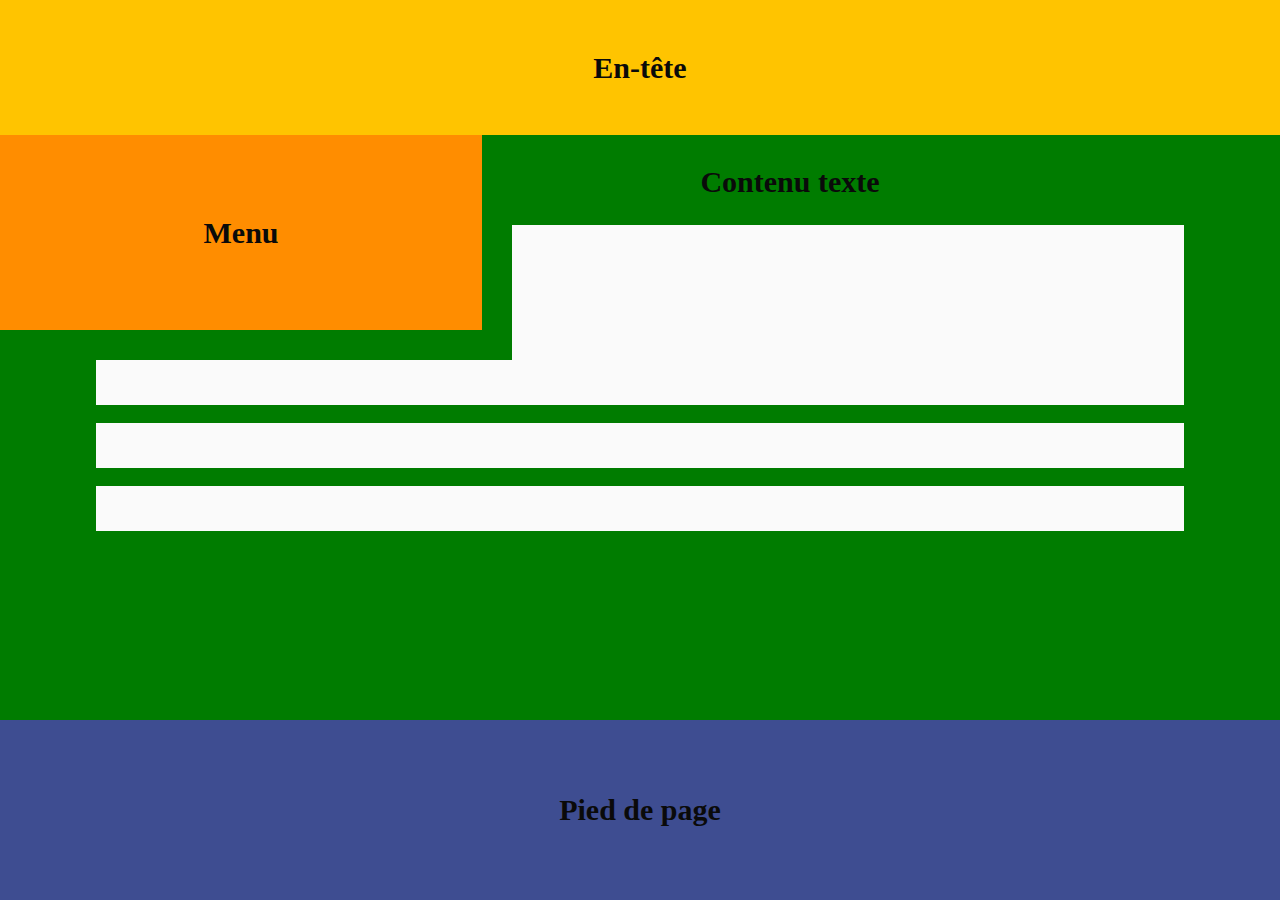
<file: rwd-flex/index.html>
<!DOCTYPE html>
<html lang="fr">
<head>
    <meta charset="UTF-8">
    <meta name="viewport" content="width=device-width, initial-scale=1.0">
    <title>Responsive web design en flex</title>
    <link rel="stylesheet" href="style.css">
</head>
<body>
    <h1>En-tête</h1>
    <h2>Menu</h2>
    <div class="container">
        <h3>Contenu texte</h3>
        <div class="blocs">
            <div class="un"></div>
            <div class="deux"></div>
            <div class="trois"></div>
        </div>
    </div>
    <footer>Pied de page</footer>
</body>
</html>
</file>
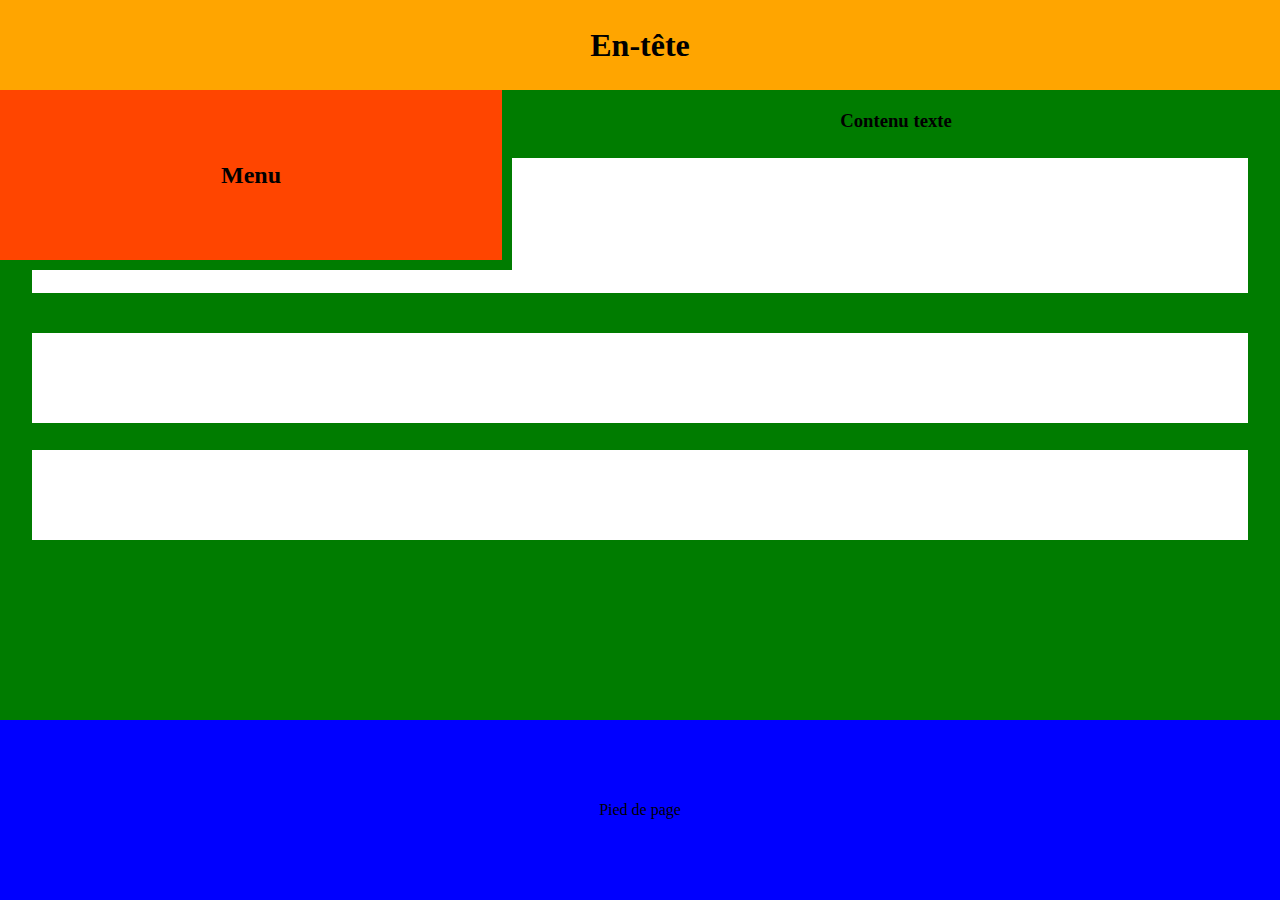
<file: rwd-grid/index.html>
<!DOCTYPE html>
<html lang="en">
<head>
    <meta charset="UTF-8">
    <meta name="viewport" content="width=device-width, initial-scale=1.0">
    <link rel="stylesheet" href="style.css">
    <title>Document</title>
</head>
<body>
    <h1>En-tête</h1>
    <h2>Menu</h2>
    <div class="container">
        <h3>Contenu texte</h3>
        <div class="blocs">
            <div class="un"></div>
            <div class="deux"></div>
            <div class="trois"></div>
        </div>
    </div>
    <footer>Pied de page</footer>
</body>
</html>
</file>
<file: rwd-flex/style.css>
*, *::before, *::after{
    box-sizing: border-box;
    margin: 0;
    padding: 0;
}

body{
    background: #0a0a0a;
    display: flex;
    flex-direction: column;
    justify-content: center;
    align-items: center;
}

h1, h2, .container, footer{
    color: #0a0a0a;
    display: flex;
    flex-direction: column;
    align-items: center;
    justify-content: center;
    width: 100vw;
}

h1, h2, h3, footer{
    font-size: 30px;
    font-weight: 600;
}

h1{
    height: 10vh;
    background: #ffc400;
}

h2{
    height: 20vh;
    background: #ff8d00;
}

.container{
    height: 50vh;
    background: #007c00;
}

.blocs{
    height: 35vh;
    display: flex;
    flex-direction: column;
    background-color: #007c00;
}
div{
    height: 10vh;
    width: 95vw;
    background: #fafafa;
}

.deux{
    height: 20vh;
    margin: 1vh 0;
}
h3{
    height: 10vh;
    width: 100vw;
    text-align: center;
}

footer{
    height: 20vh;
    text-align: center;
    background: #3e4d91;
}

@media screen and (min-width: 480px){
    div{
        width: 85vw;
        height: 5vh;
    }
    .container{
        height: 45vh;
    }
    .deux{
        height: 15vh;
        margin: 2vh 0;
    }
    h1{
        height: 15vh;
    }
    h2{
        height: 20vh;
    }
}
@media screen and (min-width: 760px) {
    h2{
        width: 40vw;
        height: 25vh;
        position: absolute;
        z-index: 1;
        left: 0;
        top: 15vh;
        border-bottom: 30px solid #007c00;
        border-right: 30px solid #007c00;
    }
    .container{
        position: relative;
        z-index: 0;
        height: 65vh;
        justify-content: flex-start;
    }
    h3{
        display: flex;
        justify-content: center;
        padding: 30px 0 0 300px;
    }
    .deux{
        height: 5vh;
    }
    .un{
        height: 20vh;
    }

}
</file>
<file: rwd-grid/style.css>
*, *::before, *::after{
    box-sizing: border-box;
    margin: 0;
    padding: 0;
}

body{
    display: grid;
    grid-template: 10vh 10vh 60vh 20vh/ 1fr;
    place-items: center center;
}

h1{
    width: 100vw;
    height: 100%;
    background: orange;
    display: grid;
    place-items: center center;
}

h2{
    width: 100vw;
    height: 100%;
    background: orangered;
    display: grid;
    place-items: center center;
}

.container{
    width: 100vw;
    height: 100%;
    background: #007c00;
    display: grid;
    grid-template: 10vh 40vh 10vh/ 1fr;
    justify-items: center;
}

.blocs{
    width: 95%;
    height: 100%;
    display: grid;
    grid-template: 10vh 20vh 10vh/ 1fr;
    place-items: center center;
}
div{
    width: 100%;
}
.un, .trois{
    height: 10vh;
    background: white;
}
.deux{
    height: 15vh;
    margin: 1vh 0;
    background: white;
}

footer{
    width: 100vw;
    height: 100%;
    background: blue;
    display: grid;
    place-items: center center;
}

@media screen and (min-width: 480px) {
    div{
        height: 80%;
    }

}

@media screen and (min-width: 760px) {
    body{
        grid-template: 10vh 70vh 20vh/ 1fr;
    }
    h2{
        position: absolute;
        left: 0;
        top: 10vh;
        width: 40vw;
        height: 20vh;
        border-bottom: 10px solid #007c00;
        border-right: 10px solid #007c00;
    }
    .un{
        height: 15vh;
    }
    .deux{
        height: 10vh;
        margin-top: 5vh;
    }
    h3{
        padding: 20px 0 0 40vw;
    }
}
</file>
